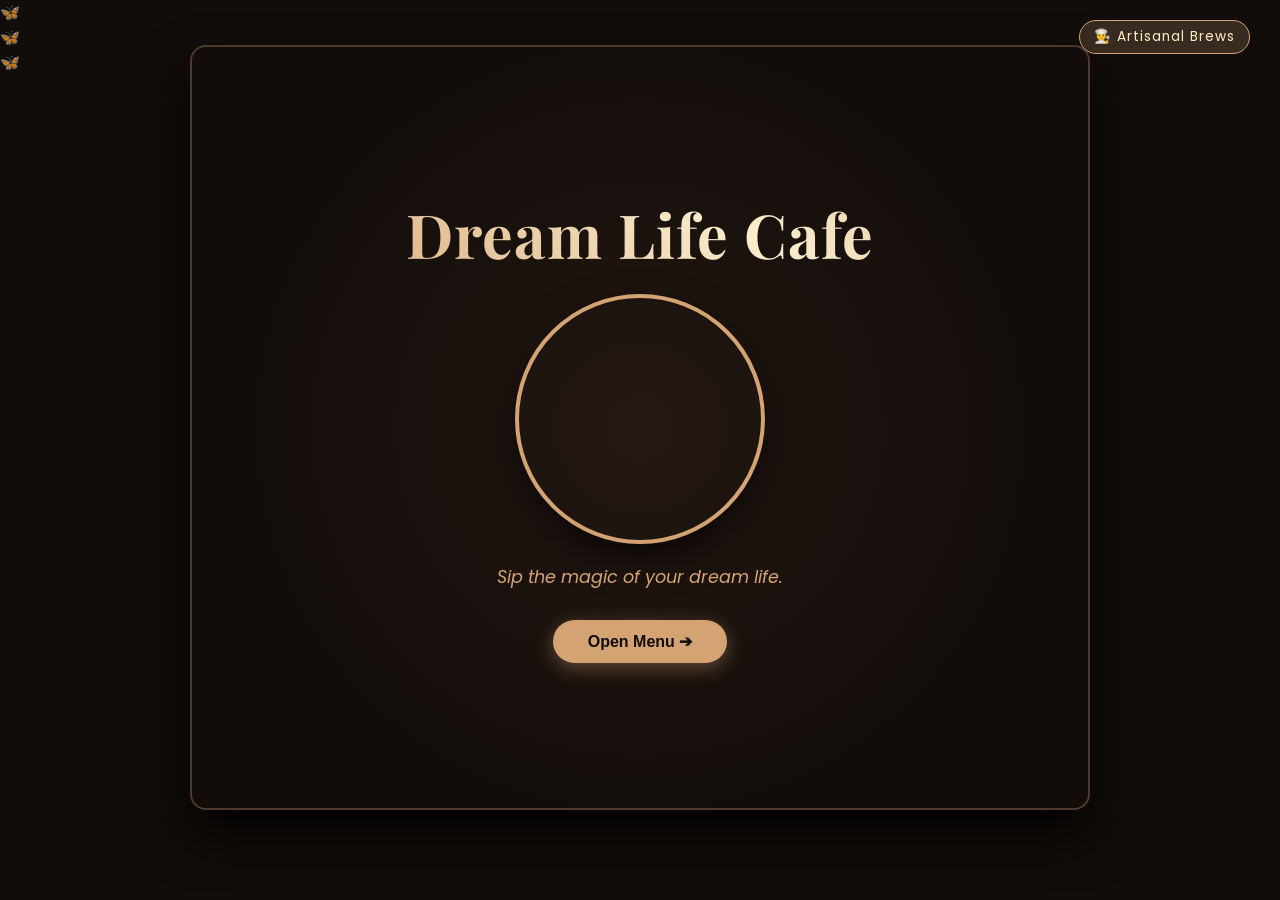
<file: index.html>
<!DOCTYPE html>
<html lang="en">
<head>
    <meta charset="UTF-8">
    <meta name="viewport" content="width=device-width, initial-scale=1.0">
    <title>Dream Life Cafe</title>
    <!-- Google Fonts -->
    <link href="https://fonts.googleapis.com/css2?family=Playfair+Display:ital,wght@0,400..900;1,400..900&family=Poppins:wght@300;400;500;600&display=swap" rel="stylesheet">
    <link rel="stylesheet" href="style.css">
</head>
<body>

    <!-- Floating Chocolate Butterflies & Chef Hats Background Elements -->
    <div class="butterflies-container">
        <div class="butterfly" style="top: 15%; left: 10%; animation-delay: 0s;">🦋</div>
        <div class="butterfly" style="top: 70%; left: 85%; animation-delay: 2s;">🦋</div>
        <div class="butterfly" style="top: 30%; left: 80%; animation-delay: 4s;">🦋</div>
        <div class="chef-badge" style="top: 12% right: 12%;">👨‍🍳 Artisanal Brews</div>
    </div>

    <div class="book-container">
        <!-- PAGE 1: Landing Page -->
        <div class="page page-1">
            <div class="cafe-container">
                <!-- Glowing Bold Animated Title -->
                <h1 class="animated-title">Dream Life Cafe</h1>
                
                <!-- Circular Wrapper with Supabase Video -->
                <div class="cup-wrapper">
                    <video autoplay muted loop playsinline class="animated-cup">
                        <source src="https://pqxfjszlxpnyjrygiydb.supabase.co/storage/v1/object/public/cafe_assets/coffee_cup.mp4" type="video/mp4">
                        Your browser does not support the video tag.
                    </video>
                </div>
                
                <!-- Tagline -->
                <p class="tagline">Sip the magic of your dream life.</p>

                <!-- Open Menu Button -->
                <button class="btn-open-menu" id="openMenuBtn">Open Menu ➔</button>
            </div>
        </div>
    </div>

    <script src="app.js"></script>
</body>
</html>
</file>
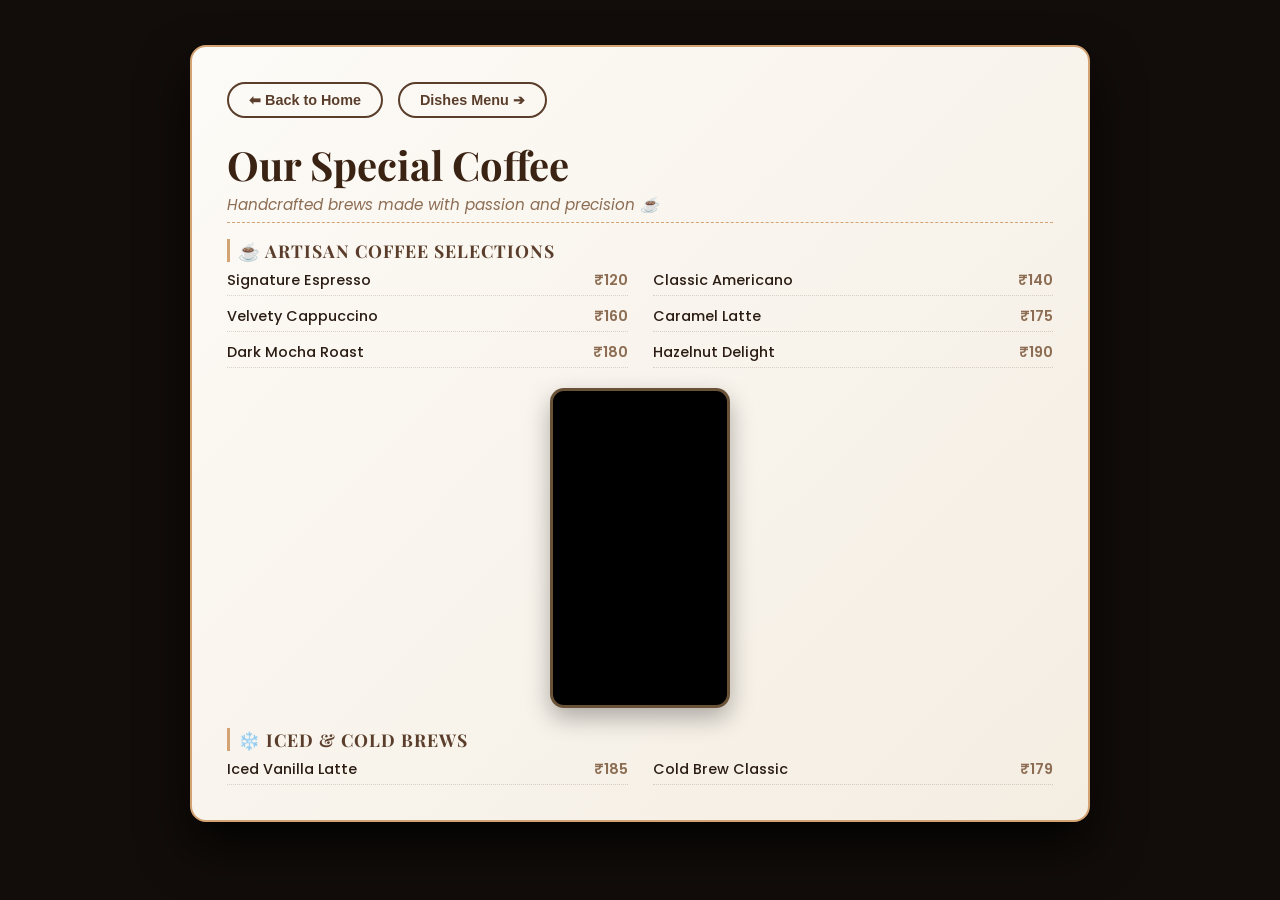
<file: coffee.html>
<!DOCTYPE html>
<html lang="en">
<head>
    <meta charset="UTF-8">
    <meta name="viewport" content="width=device-width, initial-scale=1.0">
    <title>Dream Life Cafe - Coffee Collection</title>
    <!-- Google Fonts -->
    <link href="https://fonts.googleapis.com/css2?family=Playfair+Display:ital,wght@0,400..900;1,400..900&family=Poppins:wght@300;400;500;600&display=swap" rel="stylesheet">
    <link rel="stylesheet" href="style.css">
</head>
<body>

    <div class="book-container">
        <!-- Coffee Showcase Page -->
        <div class="page page-menu-layout">
            
            <!-- Navigation Buttons Positioned Above Content -->
            <div class="nav-buttons-group-top">
                <button class="btn-back" onclick="window.location.href='index.html'">⬅ Back to Home</button>
                <button class="btn-next" onclick="window.location.href='dishes.html'">Dishes Menu ➔</button>
            </div>

            <div class="menu-content-wrapper">
                <h2>Our Special Coffee</h2>
                <div class="subtitle">Handcrafted brews made with passion and precision ☕</div>
                
                <div class="menu-category-title">☕ ARTISAN COFFEE SELECTIONS</div>
                <div class="menu-items-grid">
                    <div class="menu-item-row"><span>Signature Espresso</span> <span class="price">₹120</span></div>
                    <div class="menu-item-row"><span>Classic Americano</span> <span class="price">₹140</span></div>
                    <div class="menu-item-row"><span>Velvety Cappuccino</span> <span class="price">₹160</span></div>
                    <div class="menu-item-row"><span>Caramel Latte</span> <span class="price">₹175</span></div>
                    <div class="menu-item-row"><span>Dark Mocha Roast</span> <span class="price">₹180</span></div>
                    <div class="menu-item-row"><span>Hazelnut Delight</span> <span class="price">₹190</span></div>
                </div>

                <!-- Embedded 9:16 Vertical Video Directly in Between Sections -->
                <div class="middle-video-wrapper">
                    <div class="video-916-container">
                        <video autoplay muted loop playsinline>
                            <source src="https://pqxfjszlxpnyjrygiydb.supabase.co/storage/v1/object/public/cafe_assets/vedio_2.mp4" type="video/mp4">
                            Your browser does not support the video tag.
                        </video>
                    </div>
                </div>

                <div class="menu-category-title">❄️ ICED & COLD BREWS</div>
                <div class="menu-items-grid">
                    <div class="menu-item-row"><span>Iced Vanilla Latte</span> <span class="price">₹185</span></div>
                    <div class="menu-item-row"><span>Cold Brew Classic</span> <span class="price">₹179</span></div>
                </div>
            </div>

        </div>
    </div>

</body>
</html>
</file>
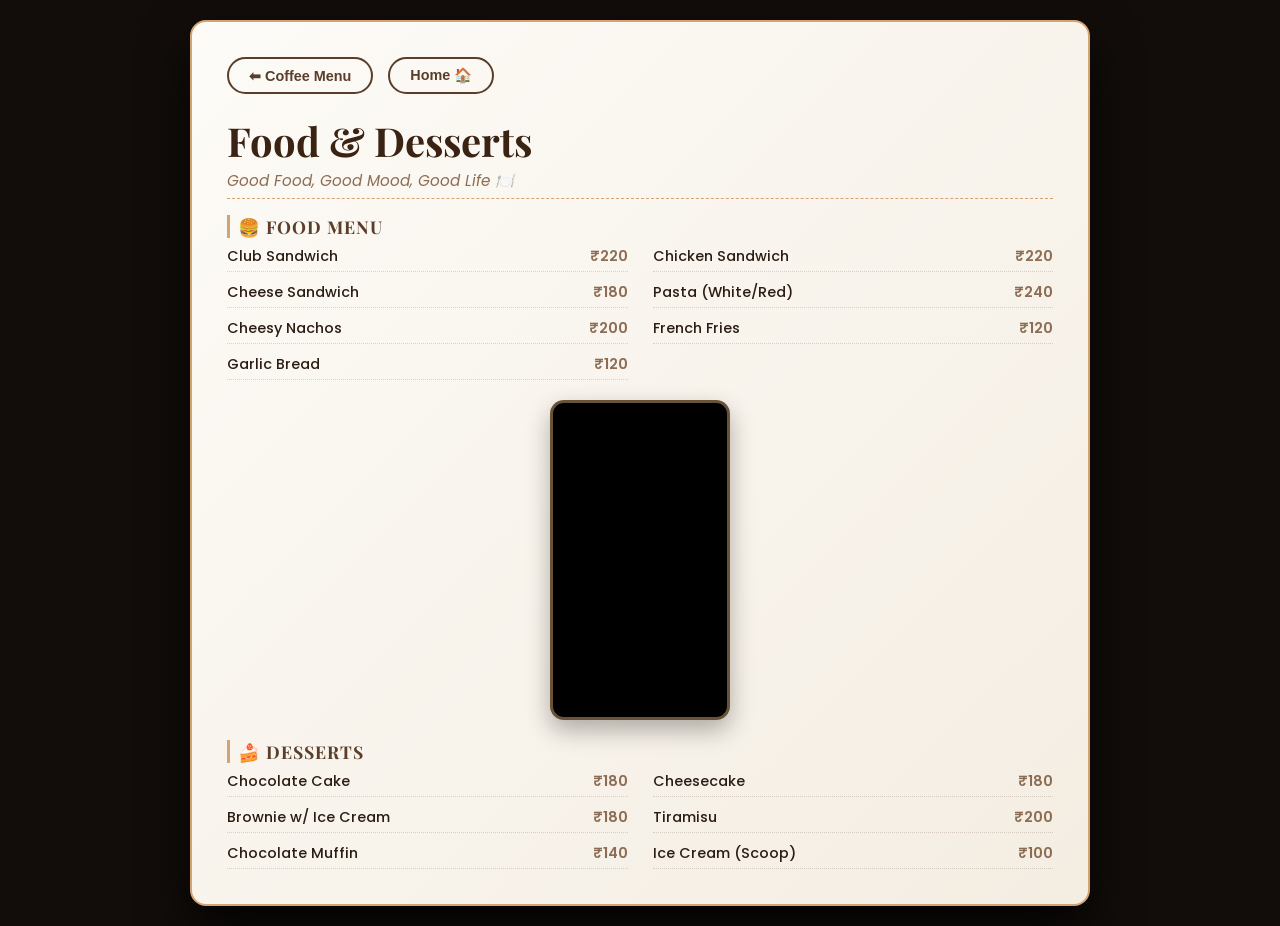
<file: dishes.html>
<!DOCTYPE html>
<html lang="en">
<head>
    <meta charset="UTF-8">
    <meta name="viewport" content="width=device-width, initial-scale=1.0">
    <title>Dream Life Cafe - Food & Desserts</title>
    <!-- Google Fonts -->
    <link href="https://fonts.googleapis.com/css2?family=Playfair+Display:ital,wght@0,400..900;1,400..900&family=Poppins:wght@300;400;500;600&display=swap" rel="stylesheet">
    <link rel="stylesheet" href="style.css">
</head>
<body>

    <div class="book-container">
        <!-- Dishes & Desserts Showcase Page -->
        <div class="page page-menu-layout">
            
            <!-- Navigation Buttons Positioned Above Content -->
            <div class="nav-buttons-group-top">
                <button class="btn-back" onclick="window.location.href='coffee.html'">⬅ Coffee Menu</button>
                <button class="btn-next" onclick="window.location.href='index.html'">Home 🏠</button>
            </div>
            
            <!-- Food & Desserts Menu with Middle Video Integration -->
            <div class="menu-content-wrapper">
                <h2>Food & Desserts</h2>
                <div class="subtitle">Good Food, Good Mood, Good Life 🍽️</div>
                
                <div class="menu-category-title">🍔 FOOD MENU</div>
                <div class="menu-items-grid">
                    <div class="menu-item-row"><span>Club Sandwich</span> <span class="price">₹220</span></div>
                    <div class="menu-item-row"><span>Chicken Sandwich</span> <span class="price">₹220</span></div>
                    <div class="menu-item-row"><span>Cheese Sandwich</span> <span class="price">₹180</span></div>
                    <div class="menu-item-row"><span>Pasta (White/Red)</span> <span class="price">₹240</span></div>
                    <div class="menu-item-row"><span>Cheesy Nachos</span> <span class="price">₹200</span></div>
                    <div class="menu-item-row"><span>French Fries</span> <span class="price">₹120</span></div>
                    <div class="menu-item-row"><span>Garlic Bread</span> <span class="price">₹120</span></div>
                </div>

                <!-- Embedded 9:16 Vertical Video Directly in Between Food and Desserts -->
                <div class="middle-video-wrapper">
                    <div class="video-916-container">
                        <video autoplay muted loop playsinline>
                            <source src="https://pqxfjszlxpnyjrygiydb.supabase.co/storage/v1/object/public/cafe_assets/vedio_1.mp4" type="video/mp4">
                            Your browser does not support the video tag.
                        </video>
                    </div>
                </div>

                <div class="menu-category-title">🍰 DESSERTS</div>
                <div class="menu-items-grid">
                    <div class="menu-item-row"><span>Chocolate Cake</span> <span class="price">₹180</span></div>
                    <div class="menu-item-row"><span>Cheesecake</span> <span class="price">₹180</span></div>
                    <div class="menu-item-row"><span>Brownie w/ Ice Cream</span> <span class="price">₹180</span></div>
                    <div class="menu-item-row"><span>Tiramisu</span> <span class="price">₹200</span></div>
                    <div class="menu-item-row"><span>Chocolate Muffin</span> <span class="price">₹140</span></div>
                    <div class="menu-item-row"><span>Ice Cream (Scoop)</span> <span class="price">₹100</span></div>
                </div>
            </div>

        </div>
    </div>

</body>
</html>
</file>
<file: style.css>
* {
    margin: 0;
    padding: 0;
    box-sizing: border-box;
}

body {
    background-color: #120d0a;
    color: #f5ebe0;
    font-family: 'Poppins', sans-serif;
    display: flex;
    justify-content: center;
    align-items: center;
    min-height: 100vh;
    overflow-x: hidden;
    overflow-y: auto;
    position: relative;
}

/* Butterfly Animations & Container */
.butterflies-container {
    position: fixed;
    width: 100%;
    height: 100%;
    pointer-events: none;
    z-index: 999;
    overflow: hidden;
}

.chocolate-butterfly {
    position: absolute;
    width: 45px;
    height: 45px;
    background-image: url('https://images.unsplash.com/photo-1578632767115-351597cf2477?q=80&w=150&auto=format&fit=crop');
    background-size: cover;
    border-radius: 50%;
    filter: drop-shadow(0 4px 8px rgba(74, 43, 29, 0.7)) sepia(80%) hue-rotate(-20deg) brightness(0.6);
    animation: realButterflyFly 12s ease-in-out infinite alternate;
}

@keyframes realButterflyFly {
    0% { transform: translate(0px, 0px) rotate(0deg) scale(0.8); }
    25% { transform: translate(150px, -120px) rotate(25deg) scale(1); }
    50% { transform: translate(300px, -40px) rotate(-15deg) scale(0.9); }
    75% { transform: translate(180px, 120px) rotate(15deg) scale(1.1); }
    100% { transform: translate(-50px, 80px) rotate(-25deg) scale(0.8); }
}

.chef-badge {
    position: absolute;
    top: 20px;
    right: 30px;
    background: rgba(212, 163, 115, 0.2);
    border: 1px solid #d4a373;
    padding: 6px 14px;
    border-radius: 20px;
    font-size: 0.85rem;
    color: #faedcd;
    letter-spacing: 1px;
}

/* Container */
.book-container {
    width: 92vw;
    max-width: 900px;
    min-height: 90vh;
    margin: 20px auto;
    position: relative;
}

/* Page Base Styles */
.page {
    width: 100%;
    min-height: 85vh;
    border-radius: 16px;
    box-shadow: 0 25px 50px rgba(0, 0, 0, 0.8);
    position: relative;
    padding: 30px;
}

/* --- PAGE 1: Home Page Styling --- */
.page-1 {
    background: radial-gradient(circle at center, #231711 0%, #120d0a 70%);
    border: 2px solid rgba(212, 163, 115, 0.3);
    display: flex;
    justify-content: center;
    align-items: center;
}

.cafe-container {
    text-align: center;
    display: flex;
    flex-direction: column;
    align-items: center;
    gap: 20px;
}

.animated-title {
    font-family: 'Playfair Display', serif;
    font-size: 3.8rem;
    font-weight: 700;
    letter-spacing: 1px;
    background: linear-gradient(45deg, #d4a373, #faedcd, #d4a373, #ccd5ae);
    background-size: 300% 300%;
    -webkit-background-clip: text;
    -webkit-text-fill-color: transparent;
    animation: gradientShift 6s ease infinite, fadeInDown 1.5s ease-in-out;
}

@keyframes gradientShift {
    0% { background-position: 0% 50%; }
    50% { background-position: 100% 50%; }
    100% { background-position: 0% 50%; }
}

.cup-wrapper {
    width: 250px;
    height: 250px;
    border-radius: 50%;
    overflow: hidden;
    box-shadow: 0 15px 35px rgba(0, 0, 0, 0.6);
    border: 4px solid #d4a373;
    animation: floatCup 4s ease-in-out infinite;
}

.animated-cup {
    width: 100%;
    height: 100%;
    object-fit: cover;
}

.tagline {
    font-size: 1.1rem;
    color: #d4a373;
    font-style: italic;
}

.btn-open-menu {
    margin-top: 10px;
    background-color: #d4a373;
    color: #120d0a;
    border: none;
    padding: 12px 35px;
    border-radius: 30px;
    font-size: 1rem;
    font-weight: 600;
    cursor: pointer;
    box-shadow: 0 5px 20px rgba(212, 163, 115, 0.4);
    transition: transform 0.3s, background-color 0.3s;
}

.btn-open-menu:hover {
    transform: scale(1.08);
    background-color: #faedcd;
}

/* --- PAGE MENU LAYOUT (Coffee & Dishes) --- */
.page-menu-layout {
    background: linear-gradient(135deg, #fdfbf7 0%, #f4ede2 100%);
    color: #2b1d14;
    border: 2px solid #d4a373;
    display: flex;
    flex-direction: column;
    padding: 35px;
}

/* Top Navigation Buttons */
.nav-buttons-group-top {
    display: flex;
    gap: 15px;
    margin-bottom: 20px;
    justify-content: flex-start;
}

.btn-back, .btn-next {
    background: transparent;
    border: 2px solid #5a3e2b;
    color: #5a3e2b;
    padding: 8px 20px;
    border-radius: 20px;
    font-weight: 600;
    cursor: pointer;
    font-size: 0.9rem;
    transition: all 0.3s;
}

.btn-back:hover, .btn-next:hover {
    background-color: #5a3e2b;
    color: #fdfbf7;
}

.menu-content-wrapper {
    width: 100%;
}

.menu-content-wrapper h2 {
    font-family: 'Playfair Display', serif;
    font-size: 2.5rem;
    color: #3b2314;
    margin-bottom: 2px;
}

.menu-content-wrapper .subtitle {
    font-style: italic;
    color: #8c6d53;
    font-size: 0.95rem;
    margin-bottom: 15px;
    border-bottom: 1px dashed #d4a373;
    padding-bottom: 6px;
}

.menu-category-title {
    font-family: 'Playfair Display', serif;
    font-size: 1.1rem;
    color: #5a3e2b;
    margin: 16px 0 8px 0;
    font-weight: 700;
    letter-spacing: 1px;
    border-left: 3px solid #d4a373;
    padding-left: 8px;
}

.menu-items-grid {
    display: grid;
    grid-template-columns: 1fr 1fr;
    gap: 10px 25px;
}

.menu-item-row {
    display: flex;
    justify-content: space-between;
    align-items: baseline;
    border-bottom: 1px dotted rgba(90, 62, 43, 0.2);
    padding-bottom: 4px;
}

.menu-item-row span {
    font-size: 0.9rem;
    font-weight: 500;
}

.menu-item-row .price {
    color: #8c6d53;
    font-weight: 600;
    font-size: 0.9rem;
}

/* Middle Video Container Integration */
.middle-video-wrapper {
    display: flex;
    justify-content: center;
    margin: 20px 0;
    width: 100%;
}

.video-916-container {
    width: 180px;
    height: 320px;
    border-radius: 14px;
    overflow: hidden;
    box-shadow: 0 10px 25px rgba(0, 0, 0, 0.3);
    border: 3px solid rgba(212, 163, 115, 0.5);
    background: #000;
}

.video-916-container video {
    width: 100%;
    height: 100%;
    object-fit: cover;
}

/* Keyframes */
@keyframes fadeInDown {
    from { opacity: 0; transform: translateY(-30px); }
    to { opacity: 1; transform: translateY(0); }
}

@keyframes floatCup {
    0%, 100% { transform: translateY(0); }
    50% { transform: translateY(-10px); }
}

/* ================= MOBILE RESPONSIVE FIT-TO-SCREEN OPTIMIZATION ================= */
@media screen and (max-width: 768px) {
    body {
        padding: 8px;
        align-items: flex-start;
    }

    .book-container {
        width: 100%;
        margin: 0 auto;
        min-height: auto;
    }

    .page {
        padding: 16px 12px;
        min-height: auto;
        border-radius: 12px;
    }

    .animated-title {
        font-size: 2.2rem !important;
    }

    .menu-content-wrapper h2 {
        font-size: 1.6rem !important;
    }

    .menu-content-wrapper .subtitle {
        font-size: 0.8rem !important;
        margin-bottom: 10px;
        padding-bottom: 4px;
    }

    .menu-category-title {
        font-size: 0.85rem !important;
        margin: 10px 0 6px 0 !important;
        padding-left: 6px;
    }

    .menu-items-grid {
        grid-template-columns: 1fr;
        gap: 6px 10px;
    }

    .menu-item-row {
        padding-bottom: 3px;
    }

    .menu-item-row span, 
    .menu-item-row .price {
        font-size: 0.82rem !important;
    }

    .middle-video-wrapper {
        margin: 12px 0 !important;
    }

    .video-916-container {
        width: 130px !important;
        height: 230px !important;
        border-radius: 10px;
        border-width: 2px;
    }

    .nav-buttons-group-top {
        margin-bottom: 12px;
        justify-content: space-between;
    }

    .btn-back, .btn-next {
        padding: 5px 12px;
        font-size: 0.78rem;
        border-radius: 14px;
    }
}
</file>
